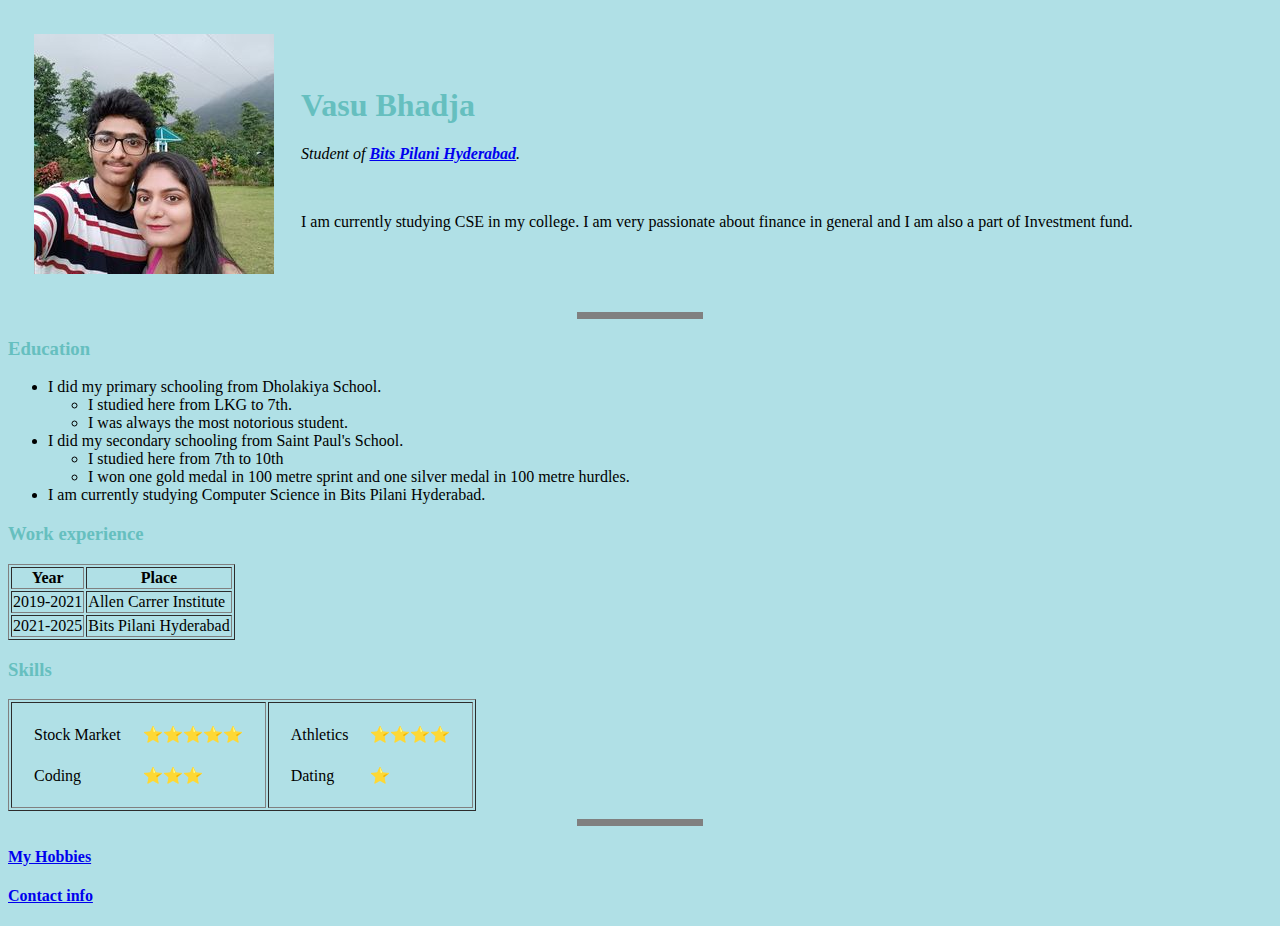
<file: index.html>
<!DOCTYPE html>
<html lang="en">
  <head>
    <meta charset="UTF-8" />
    <meta http-equiv="X-UA-Compatible" content="IE=edge" />
    <meta name="viewport" content="width=device-width, initial-scale=1.0" />
    <title>Vasu's Personal Site</title>
    <link rel="stylesheet" href="css/styles.css">
  </head>
  <body>
    <table cellspacing="25">
      <tr>
        <td><img src="profile-photo.jpg">
          <!-- Adding alt helps search engines better reach your website--></td>
        <td><h1>Vasu Bhadja</h1>
          <p>
            <em>Student of <strong><a href="https://www.bits-pilani.ac.in/hyderabad/">Bits Pilani Hyderabad</a></strong>.</em>
          </p>
          <br>
          <p>
            I am currently studying CSE in my college. I am very passionate about
            finance in general and I am also a part of Investment fund.
          </p></td>
      </tr>
    </table>
    
    
    <hr size="3" noshade />
    <h3>Education</h3>
    <ul>
      <li>I did my primary schooling from Dholakiya School.
        <ul>
            <li>I studied here from LKG to 7th.</li>
            <li>I was always the most notorious student.</li>
        </ul>
      </li>
      <li>I did my secondary schooling from Saint Paul's School.
        <ul>
            <li>I studied here from 7th to 10th</li>
            <li>I won one gold medal in 100 metre sprint and one silver medal in 100 metre hurdles.</li>
        </ul>
      </li>
      <li>I am currently studying Computer Science in Bits Pilani Hyderabad.</li>
    </ul>
    <h3>Work experience</h3>
    <table border="1">
      <thead>
        <tr>
          <th>Year</th>
          <th>Place</th>
        </tr>
      </thead>
      <tbody>
        <tr>
          <td>2019-2021</td>
          <td>Allen Carrer Institute</td>
        </tr>
        <tr>
          <td>2021-2025</td>
          <td>Bits Pilani Hyderabad</td>
        </tr>
      </tbody>
      <tfoot>

      </tfoot>
    </table>
    <h3>Skills</h3>
    <table border="1">
      <tr>
        <td>
          <table cellspacing="20">
            <tr>
              <td>Stock Market</td>
              <td>⭐⭐⭐⭐⭐</td>
            </tr>
            <tr>
              <td>Coding</td>
              <td>⭐⭐⭐</td>
            </tr>
          </table>
        </td>
        <td>
          <table cellspacing="20">
            <tr>
              <td>Athletics</td>
              <td>⭐⭐⭐⭐</td>
            </tr>
            <tr>
              <td>Dating</td>
              <td>⭐</td>
            </tr>
          </table>
        </td>
      </tr>
    </table>
    <hr size="3" noshade>
    <h4><a href="hobbies.html">My Hobbies</a></h3>
    <h4><a href="contact.html">Contact info</a></h3>
  </body>
</html>
</file>
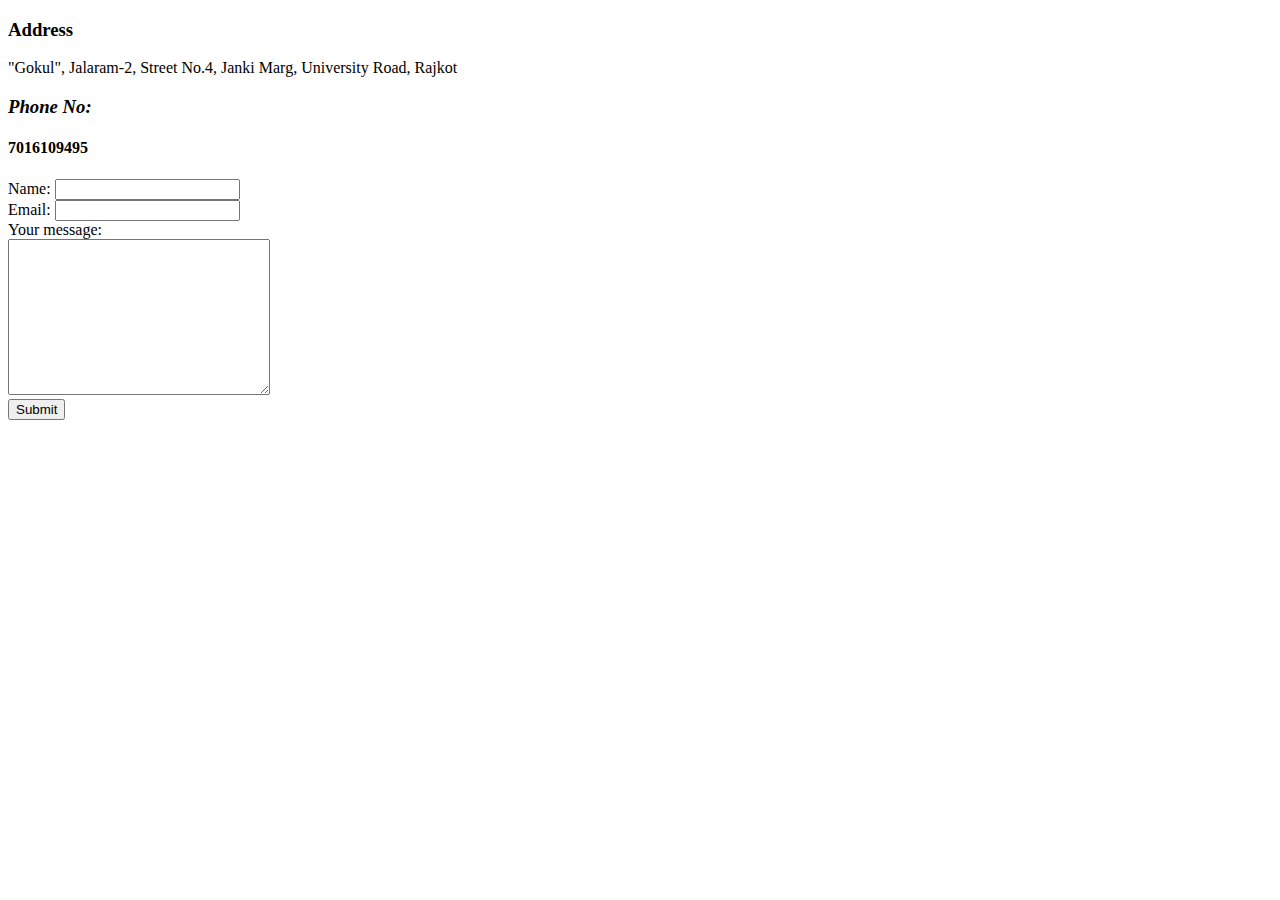
<file: contact.html>
<!DOCTYPE html>
<html lang="en">
<head>
    <meta charset="UTF-8">
    <meta http-equiv="X-UA-Compatible" content="IE=edge">
    <meta name="viewport" content="width=device-width, initial-scale=1.0">
    <title>Contact Details</title>
</head>
<body>
    <h3><strong>Address</strong></h3>
    <p>"Gokul", Jalaram-2, Street No.4, Janki Marg, University Road, Rajkot</p>
    <h3><em>Phone No: </em></h3>
    <h4>7016109495</h4>
    <form action="mailto:bhadja.vasu249@gmail.com" method="post" enctype="text/plain">  <!-- Action decides what to do with the form data-->
        <label>Name: </label>
        <input type="text" name="yourName" value=""><br>
        <!-- <input type="color" name="" value=""><br> -->
        <label>Email: </label>
        <input type="email" name="yourEmail"><br>
        <!-- <label>Do you to sign in?</label> -->
        <!-- <input type="checkbox"> -->
        <label>Your message: </label><br>
        <textarea name="yourMessage" rows="10" cols="30"></textarea><br>
        <input type="submit">

    </form>


</body>
</html>
</file>
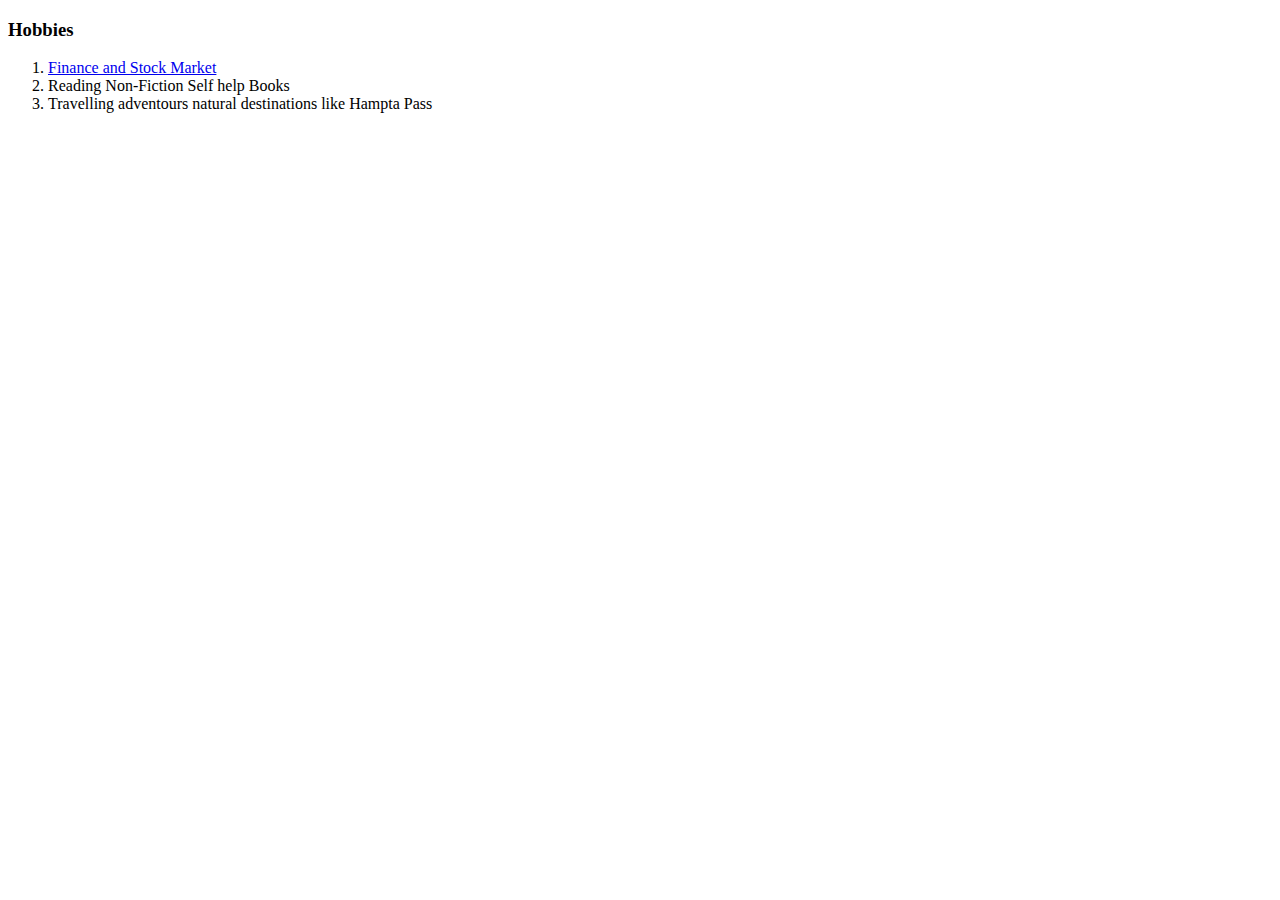
<file: hobbies.html>
<!DOCTYPE html>
<html lang="en">
<head>
    <meta charset="UTF-8">
    <meta http-equiv="X-UA-Compatible" content="IE=edge">
    <meta name="viewport" content="width=device-width, initial-scale=1.0">
    <title>My hobbies</title>
</head>
<body>
    <h3>Hobbies</h3>
    <ol>
        <li><a href="https://www.youtube.com/c/SOICfinance">Finance and Stock Market</a></li>
        <li>Reading Non-Fiction Self help Books</li>
        <li>Travelling adventours natural destinations like Hampta Pass</li>
        
    </ol>
</body>
</html>
</file>
<file: css/styles.css>
body{
    background-color: powderblue;
  }

hr{
    /* background-color: white;
    border-style: none;
    height: 2px;
    width: 100px; */
    border-style: none;
    border-top-style: dotted;
    border-color: gray;
    border-width: 6px;
    width: 10%;
}

h1,h3{
    color: #66BFBF;
}
</file>
